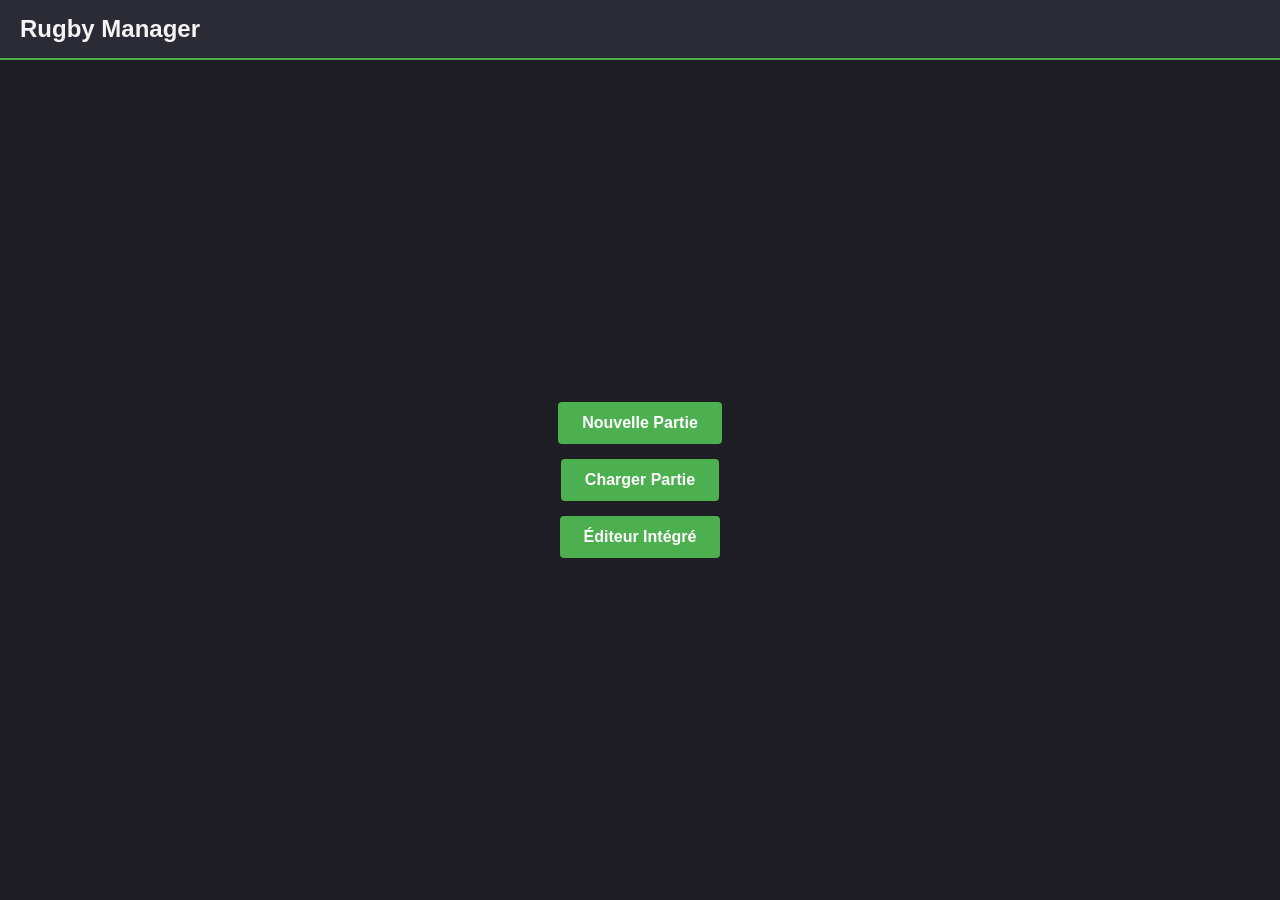
<file: game/index.html>
<!DOCTYPE html>
<html lang="fr">
<head>
    <meta charset="UTF-8">
    <meta name="viewport" content="width=device-width, initial-scale=1.0">
    <title>Rugby Manager</title>
    <link rel="stylesheet" href="css/style.css">
</head>
<body>
    <header>
        <h1>Rugby Manager</h1>
    </header>

    <!-- Écran d'accueil (Menu Principal) -->
    <section id="mainMenu">
        <button id="newGameBtn">Nouvelle Partie</button>
        <button id="loadGameBtn">Charger Partie</button>
        <button id="editorBtn">Éditeur Intégré</button>
    </section>

    <!-- Interface du jeu (Masquée par défaut via le CSS/JS) -->
    <section id="gameInterface" style="display: none;">
        <!-- Menu latéral -->
        <nav>
            <button id="leagueBtn">Ligues</button>
            <button id="clubsBtn">Clubs</button>
            <button id="standingsBtn">Classement</button>
            <button id="playersBtn">Joueurs</button>
            <button id="testMatchBtn" style="background-color: #c0392b;">Simuler Match</button> <!-- NOUVEAU -->
            <button id="saveBtn">Sauvegarder</button>
        </nav>
        
        <!-- Zone d'affichage centrale -->
        <main>
            <section id="leagueView">
                <h2>Ligues</h2>
                <select id="countryFilter">
                    <option value="">Tous les pays</option>
                </select>
                <div id="leagueList"></div>
            </section>
            
            <section id="clubView" style="display: none;">
                <h2>Clubs</h2>
                <div id="clubList"></div>
            </section>
            
            <section id="playerView" style="display: none;">
                <h2>Effectif</h2>
                <div id="playerList"></div>
            </section>
            <section id="matchView" style="display: none;">
                <h2>Résultat du Match</h2>
                <div id="matchResultBox" class="list-card" style="text-align: center; padding: 40px;">
                    <!-- Le score s'affichera ici -->
                </div>
            </section>
            <section id="standingsView" style="display: none;">
    <h2>Classement Top 14</h2>
    <div id="standingsContainer"></div>
</section>
        </main>
    </section>

    <!-- Scripts (L'ordre est crucial : database en 1er, game en dernier) -->
    <script src="js/database.js"></script>
    <script src="js/save.js"></script>
    <script src="js/matchEngine.js"></script>
    <script src="js/editor.js"></script>
    <script src="js/competition.js"></script>
    <script src="js/game.js"></script>
</body>
</html>
</file>
<file: game/css/style.css>
:root {
    --bg-dark: #1e1e24;
    --bg-panel: #2b2b36;
    --text-main: #f5f5f5;
    --accent: #4caf50;
    --accent-hover: #45a049;
}

body {
    font-family: 'Segoe UI', Tahoma, Geneva, Verdana, sans-serif;
    background-color: var(--bg-dark);
    color: var(--text-main);
    margin: 0;
    padding: 0;
    display: flex;
    flex-direction: column;
    height: 100vh;
}

header {
    background-color: var(--bg-panel);
    padding: 15px 20px;
    border-bottom: 2px solid var(--accent);
}

header h1 {
    margin: 0;
    font-size: 24px;
}

/* --- Écran d'accueil --- */
#mainMenu {
    display: flex;
    flex-direction: column;
    align-items: center;
    justify-content: center;
    flex: 1;
    gap: 15px;
}

button {
    background-color: var(--accent);
    color: white;
    border: none;
    padding: 12px 24px;
    font-size: 16px;
    font-weight: bold;
    cursor: pointer;
    border-radius: 4px;
    transition: background-color 0.2s;
}

button:hover {
    background-color: var(--accent-hover);
}

/* --- Interface du jeu --- */
#gameInterface {
    display: flex;
    flex: 1;
    overflow: hidden;
}

/* Menu latéral */
nav {
    width: 220px;
    background-color: var(--bg-panel);
    padding: 20px;
    display: flex;
    flex-direction: column;
    gap: 10px;
    border-right: 1px solid #3d3d4a;
}

nav button {
    width: 100%;
    text-align: left;
    background-color: #3d3d4a;
}

nav button:hover {
    background-color: var(--accent);
}

/* Zone d'affichage centrale */
main {
    flex: 1;
    padding: 30px;
    overflow-y: auto;
}

/* Cartes de données (Ligues, Clubs, Joueurs) */
.list-card {
    background-color: var(--bg-panel);
    padding: 15px 20px;
    margin-bottom: 15px;
    border-radius: 6px;
    border-left: 4px solid var(--accent);
    box-shadow: 0 4px 6px rgba(0,0,0,0.1);
}

.list-card h3 {
    margin: 0 0 8px 0;
    font-size: 18px;
}

.list-card p {
    margin: 0;
    font-size: 14px;
    color: #ccc;
}

.player-stats {
    margin-top: 12px;
    padding-top: 12px;
    border-top: 1px solid #444;
    font-size: 13px;
    display: flex;
    gap: 15px;
    color: #aaa;
}
/* --- Fenêtre Modale (Éditeur) --- */
.modal-overlay {
    position: fixed;
    top: 0; left: 0; width: 100%; height: 100%;
    background: rgba(0, 0, 0, 0.8);
    display: flex;
    justify-content: center;
    align-items: center;
    z-index: 1000;
}

.modal-content {
    background: var(--bg-panel);
    padding: 25px;
    border-radius: 8px;
    width: 400px;
    border-top: 4px solid #f39c12; /* Couleur orange pour l'édition */
    box-shadow: 0 10px 25px rgba(0,0,0,0.5);
}

.form-group {
    margin-bottom: 15px;
}

.form-group label {
    display: block;
    margin-bottom: 5px;
    color: #ccc;
    font-size: 14px;
}

.form-group input {
    width: 100%;
    padding: 10px;
    box-sizing: border-box;
    background: var(--bg-dark);
    color: white;
    border: 1px solid #444;
    border-radius: 4px;
}

.modal-buttons {
    display: flex;
    justify-content: flex-end;
    gap: 10px;
    margin-top: 20px;
}

.btn-edit {
    background-color: #f39c12;
    padding: 6px 12px;
    font-size: 12px;
}

.btn-edit:hover {
    background-color: #e67e22;
}
/* --- Tableau de Classement --- */
.standings-table {
    width: 100%;
    border-collapse: collapse;
    background-color: var(--bg-panel);
    border-radius: 6px;
    overflow: hidden;
}

.standings-table th, .standings-table td {
    padding: 12px;
    text-align: center;
    border-bottom: 1px solid #3d3d4a;
}

.standings-table th {
    background-color: #1e1e24;
    color: #aaa;
    font-size: 13px;
    font-weight: normal;
}

.standings-table td:nth-child(2) {
    text-align: left;
    font-weight: bold;
}

.standings-table tr:hover {
    background-color: #353542;
}

.col-points {
    color: var(--accent);
    font-weight: bold;
    font-size: 16px;
}
/* --- Affichage des fiches Joueurs --- */
.player-profile-grid {
    display: grid;
    grid-template-columns: repeat(3, 1fr);
    gap: 15px;
    margin-top: 15px;
    padding-top: 15px;
    border-top: 1px solid #444;
}

.stat-category h4 {
    margin: 0 0 10px 0;
    color: var(--accent);
    font-size: 13px;
    text-transform: uppercase;
}

.stat-row {
    display: flex;
    justify-content: space-between;
    font-size: 13px;
    margin-bottom: 4px;
    color: #ccc;
}

.stat-val {
    font-weight: bold;
    color: white;
}
</file>
